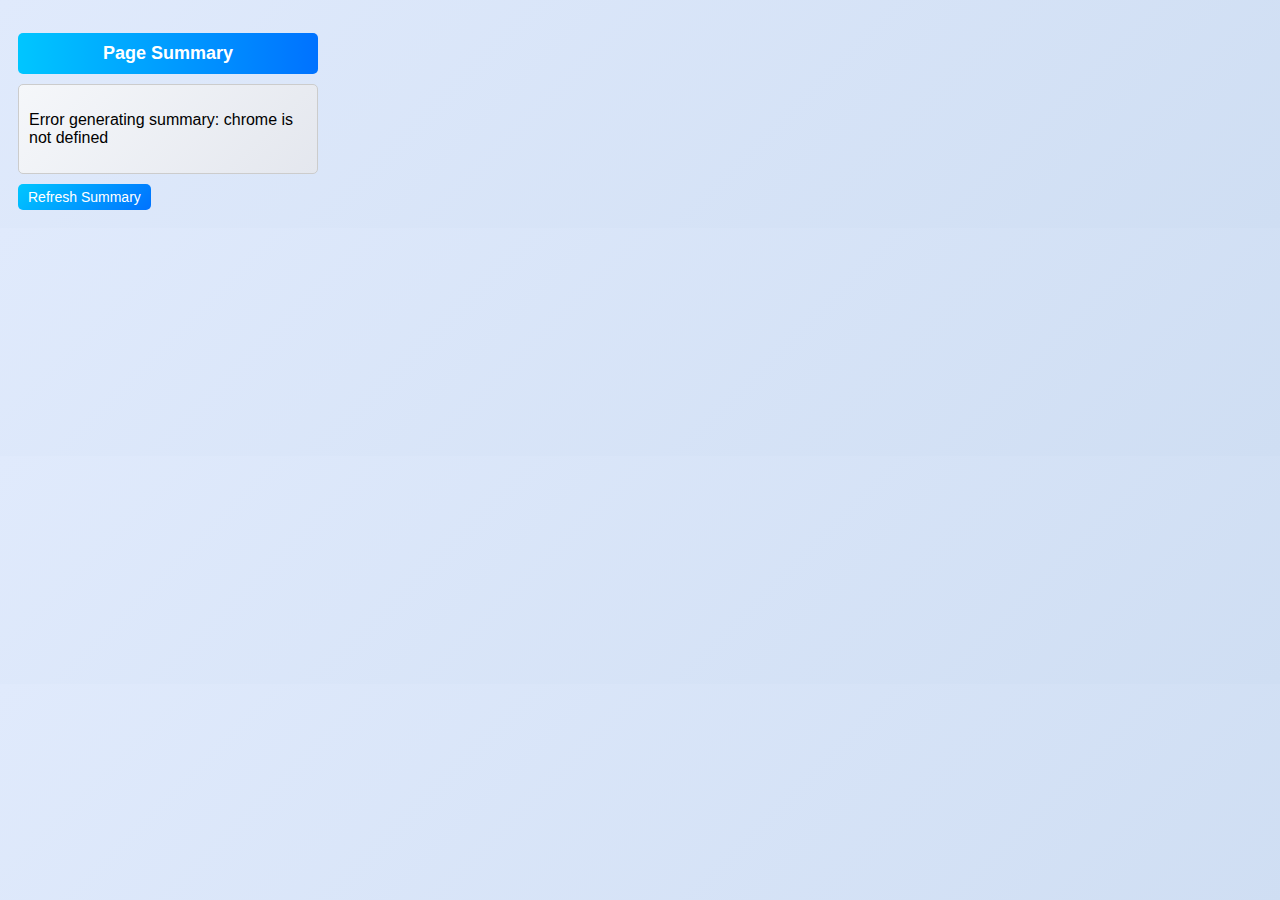
<file: summariser-extension/popup.html>
<!DOCTYPE html>
<html>
<head>
  <meta charset="UTF-8">
  <title>Web Page Summarizer</title>
  <link rel="stylesheet" href="styles.css">
</head>
<body>
  <h2>Page Summary</h2>
  <div id="summary">
    <p>Loading summary...</p>
  </div>
  <button id="refresh">Refresh Summary</button>
  <script src="summarizer.js"></script>
  <script src="popup.js"></script>
</body>
</html>
</file>
<file: summariser-extension/styles.css>
body {
  font-family: Arial, sans-serif;
  width: 300px;
  padding: 10px;
  background: linear-gradient(135deg, #e0eafc, #cfdef3); /* Light blue gradient background */
  border-radius: 8px; /* Rounded corners for the popup */
}

h2 {
  font-size: 18px;
  margin-bottom: 10px;
  color: #333;
  text-align: center;
  background: linear-gradient(90deg, #00c6ff, #0072ff); /* Blue gradient heading background */
  padding: 10px;
  border-radius: 5px;
  color: white; /* White text on gradient background */
}

#summary {
  max-height: 200px;
  overflow-y: auto;
  margin-bottom: 10px;
  border: 1px solid #ccc;
  padding: 10px;
  background: linear-gradient(135deg, #f5f7fa, #e4e7ee); /* Light gray gradient for summary background */
  border-radius: 5px;
}

button {
  padding: 5px 10px;
  font-size: 14px;
  cursor: pointer;
  background: linear-gradient(135deg, #00c6ff, #0072ff); /* Blue gradient for buttons */
  color: white;
  border: none;
  border-radius: 5px;
  transition: background 0.3s ease;
}

button:hover {
  background: linear-gradient(135deg, #0072ff, #00c6ff); /* Reverse gradient on hover */
}
</file>
